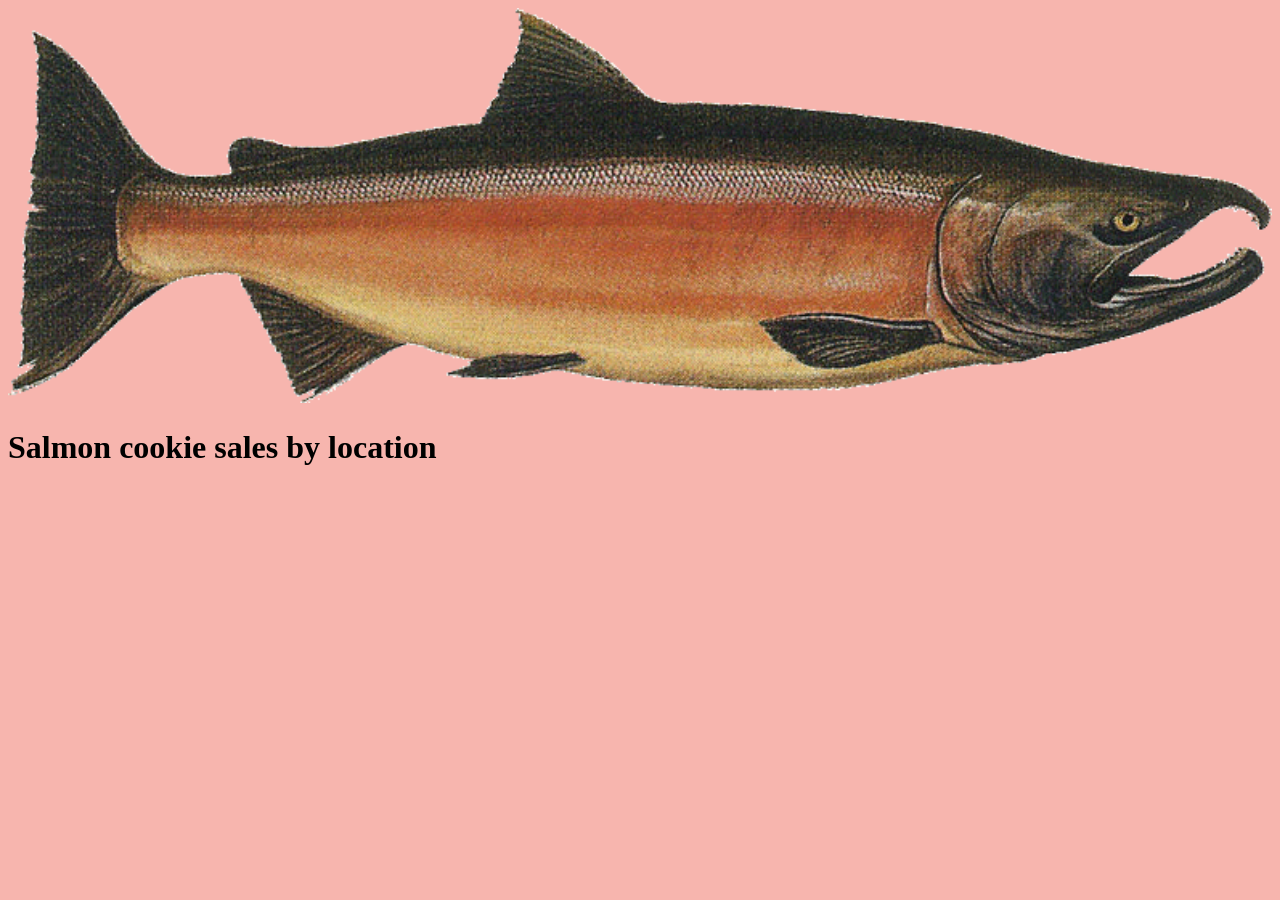
<file: index.html>
<!DOCTYPE html>
<html>

<head>
  <meta charset="utf-8">
  <title>Lab 7</title>
  <link href="css/style.css" type="text/css" rel="stylesheet">
</head>

<body>
  <img src="img/salmon.png">
  <h1>Salmon cookie sales by location</h1>
  <table>
    <tr id="tablehead"></tr>
    <tr id="1andpike"></tr>
    <tr id="seatac"></tr>
    <tr id="seacenter"></tr>
    <tr id="caphill"></tr>
    <tr id="alkibeach"></tr>
    <tr id="rowtotals"></tr>
  </table>
  <script src="js/app.js"></script>
</body>

</html>
</file>
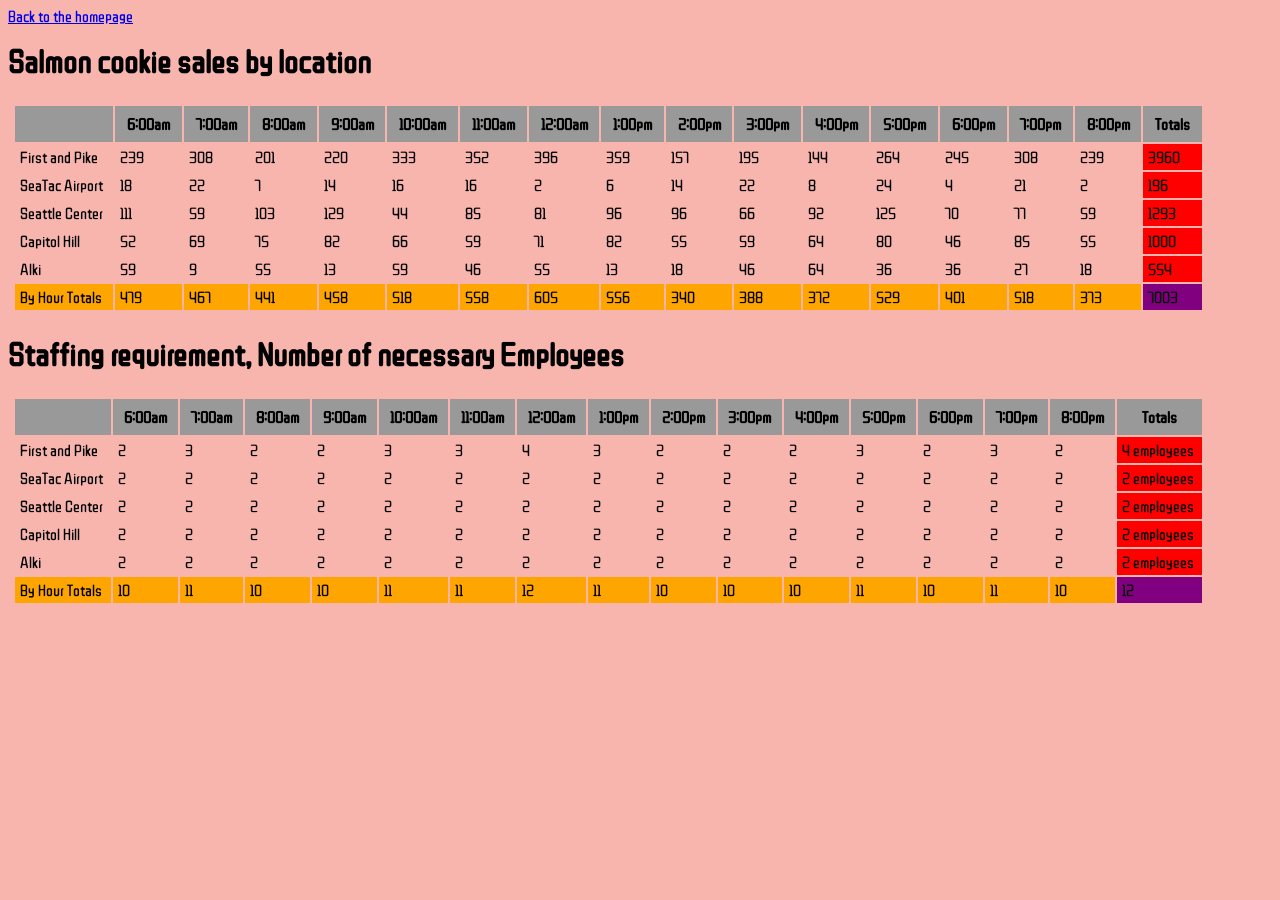
<file: sales.html>
<!DOCTYPE html>
<html>

<head>
  <meta charset="utf-8">
  <title>Lab 7</title>
  <link href="css/style.css" type="text/css" rel="stylesheet">
  <link href="https://fonts.googleapis.com/css?family=Coiny|ZCOOL+QingKe+HuangYou" rel="stylesheet">
</head>

<body>
    <a href="index.html">Back to the homepage</a>
  <h1>Salmon cookie sales by location</h1>

  <table>
    <tr id="tablehead"></tr>
    <tr id="1andpike"></tr>
    <tr id="seatac"></tr>
    <tr id="seacenter"></tr>
    <tr id="caphill"></tr>
    <tr id="alkibeach"></tr>
    <tr id="rowtotals"></tr>
  </table>
  <h1>Staffing requirement, Number of necessary Employees</h1>
  <table>
    <tr id="tableheadstaff"></tr>
    <tr id="1andpikestaff"></tr>
    <tr id="seatacstaff"></tr>
    <tr id="seacenterstaff"></tr>
    <tr id="caphillstaff"></tr>
    <tr id="alkibeachstaff"></tr>
    <tr id="rowtotalsstaff"></tr>
  </table>
  <script src="js/app.js"></script>
</body>

</html>
</file>
<file: css/style.css>
table{
  width: 95%;
  padding: 5px;
}
th {
  background: #999;
  padding: 10px;
  margin: 10px
}

td {
  padding: 5px;
  margin: 5px;
  border: 5px black;
}
tr#rowtotals{
    background:orange;
}
tr#rowtotalsstaff{
  background: orange;
}
td:last-child{
    background: red;
}

#rowtotals td:last-child{
    background: purple;
}
#rowtotalsstaff td:last-child{
  background: purple;
}

body{
  font-family: 'ZCOOL QingKe HuangYou', cursive;
}

body article1{
  height: 100%;
  display: block;
  margin: auto;
  width: 90%;
  border: 3px transparent green;
  padding: 20px;
  background-color:rgb(250, 128, 114);
}
body article2{
  height: 100%;
  display: block;
  margin: auto;
  width: 90%;
  border: 3px transparent green;
  padding: 20px;
  background-color:rgb(202, 101, 90);
}
body article3{  
  height: 100%;
  display: block;
  margin: auto;
  width: 90%;
  border: 3px transparent green;
  padding: 20px;
  background-color:rgb(241, 87, 70);
}
body img{
  width: 100%;
}

body{
  background-color:rgb(247, 181, 174);
  z-index: -1;
}
</file>
